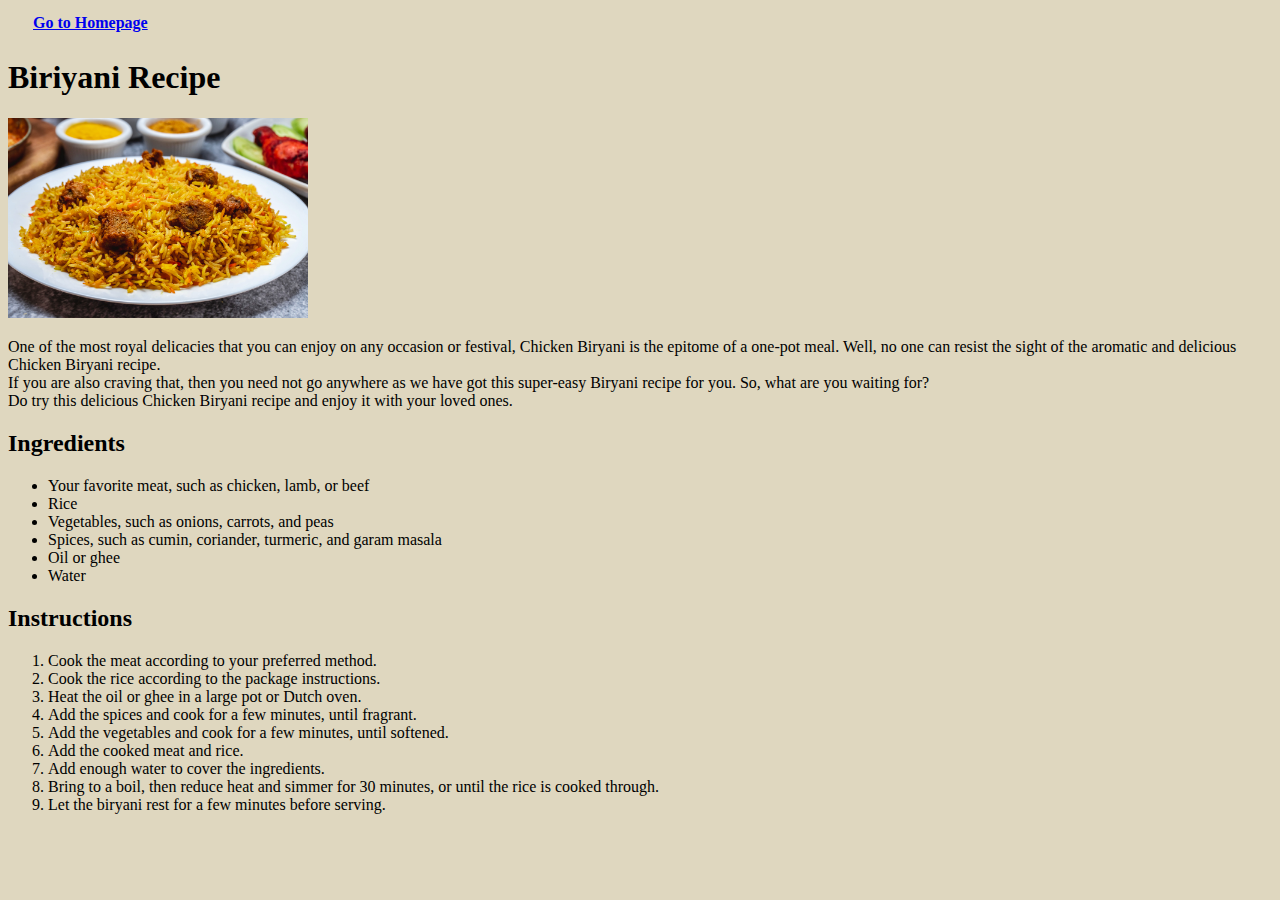
<file: Recipes/biriyani.html>
<!DOCTYPE html>
<html lang="en">
<head>
    <meta charset="UTF-8">
    <meta name="viewport" content="width=device-width, initial-scale=1.0">
    <title>Burger Recipe</title>
    <link rel="stylesheet" href="style.css">
</head>
<body>
  <header>
        
    <nav class="navigation">
        <a href="../index.html">Go to Homepage</a>

    </nav>
</header>
<h1>Biriyani Recipe</h1>
<img src="biriyani.jpg" alt="Delicious Homemade Biriyani" width="300" height="200" >
  <p>
    One of the most royal delicacies that you can enjoy on any occasion or festival, Chicken Biryani is the epitome of a one-pot meal. Well, no one can resist the sight of the aromatic and delicious Chicken Biryani recipe. <br>
    If you are also craving that, then you need not go anywhere as we have got this super-easy Biryani recipe for you. So, what are you waiting for? <br>
    Do try this delicious Chicken Biryani recipe and enjoy it with your loved ones.
  </p>

  <h2>Ingredients</h2>
  <ul>
    <li>Your favorite meat, such as chicken, lamb, or beef</li>
    <li>Rice</li>
    <li>Vegetables, such as onions, carrots, and peas</li>
    <li>Spices, such as cumin, coriander, turmeric, and garam masala</li>
    <li>Oil or ghee</li>
    <li>Water</li>
  </ul>

  <h2>Instructions</h2>
  <ol>
    <li>Cook the meat according to your preferred method.</li>
    <li>Cook the rice according to the package instructions.</li>
    <li>Heat the oil or ghee in a large pot or Dutch oven.</li>
    <li>Add the spices and cook for a few minutes, until fragrant.</li>
    <li>Add the vegetables and cook for a few minutes, until softened.</li>
    <li>Add the cooked meat and rice.</li>
    <li>Add enough water to cover the ingredients.</li>
    <li>Bring to a boil, then reduce heat and simmer for 30 minutes, or until the rice is cooked through.</li>
    <li>Let the biryani rest for a few minutes before serving.</li>
  </ol>


</body>
</html>
</file>
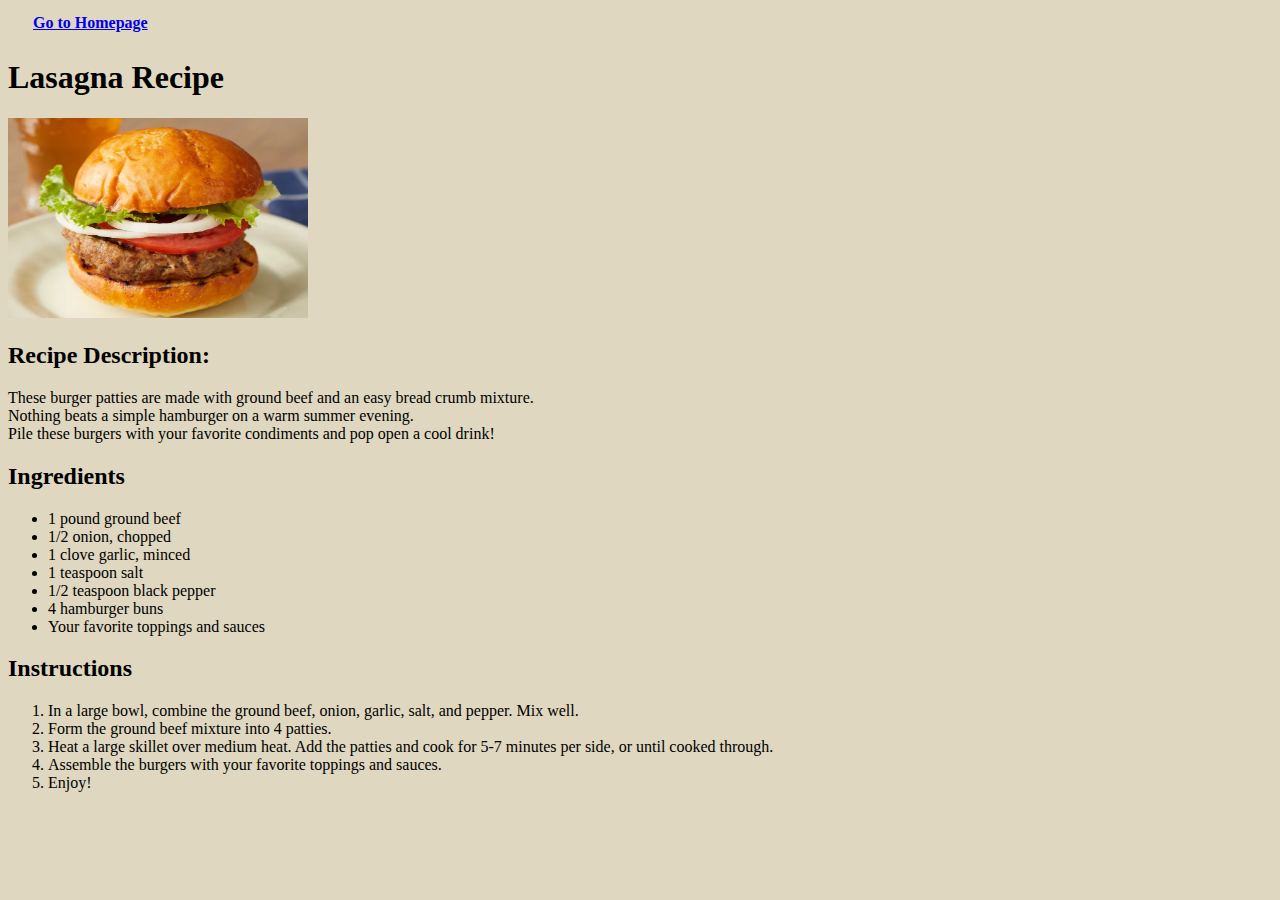
<file: Recipes/burger.html>
<!DOCTYPE html>
<html lang="en">
<head>
    <meta charset="UTF-8">
    <meta name="viewport" content="width=device-width, initial-scale=1.0">
    <title>Burger Recipe</title>
    <link rel="stylesheet" href="style.css">
</head>
<body>
  <header>
        
    <nav class="navigation">
        <a href="../index.html">Go to Homepage</a>

    </nav>
</header>

    <h1>Lasagna Recipe</h1>
    <img src="burger.webp" alt="Simple Basic Burger" width="300" height="200" >
    <h2>Recipe Description:</h2>
  
  <p>
    These burger patties are made with ground beef and an easy bread crumb mixture.<br>
    Nothing beats a simple hamburger on a warm summer evening. <br> 
    Pile these burgers with your favorite condiments and pop open a cool drink!
  </p>

  <h2>Ingredients</h2>
  <ul>
    <li>1 pound ground beef</li>
    <li>1/2 onion, chopped</li>
    <li>1 clove garlic, minced</li>
    <li>1 teaspoon salt</li>
    <li>1/2 teaspoon black pepper</li>
    <li>4 hamburger buns</li>
    <li>Your favorite toppings and sauces</li>
  </ul>

  <h2>Instructions</h2>
  <ol>
    <li>In a large bowl, combine the ground beef, onion, garlic, salt, and pepper. Mix well.</li>
    <li>Form the ground beef mixture into 4 patties.</li>
    <li>Heat a large skillet over medium heat. Add the patties and cook for 5-7 minutes per side, or until cooked through.</li>
    <li>Assemble the burgers with your favorite toppings and sauces.</li>
    <li>Enjoy!</li>
  </ol>
</body>
</html>
</file>
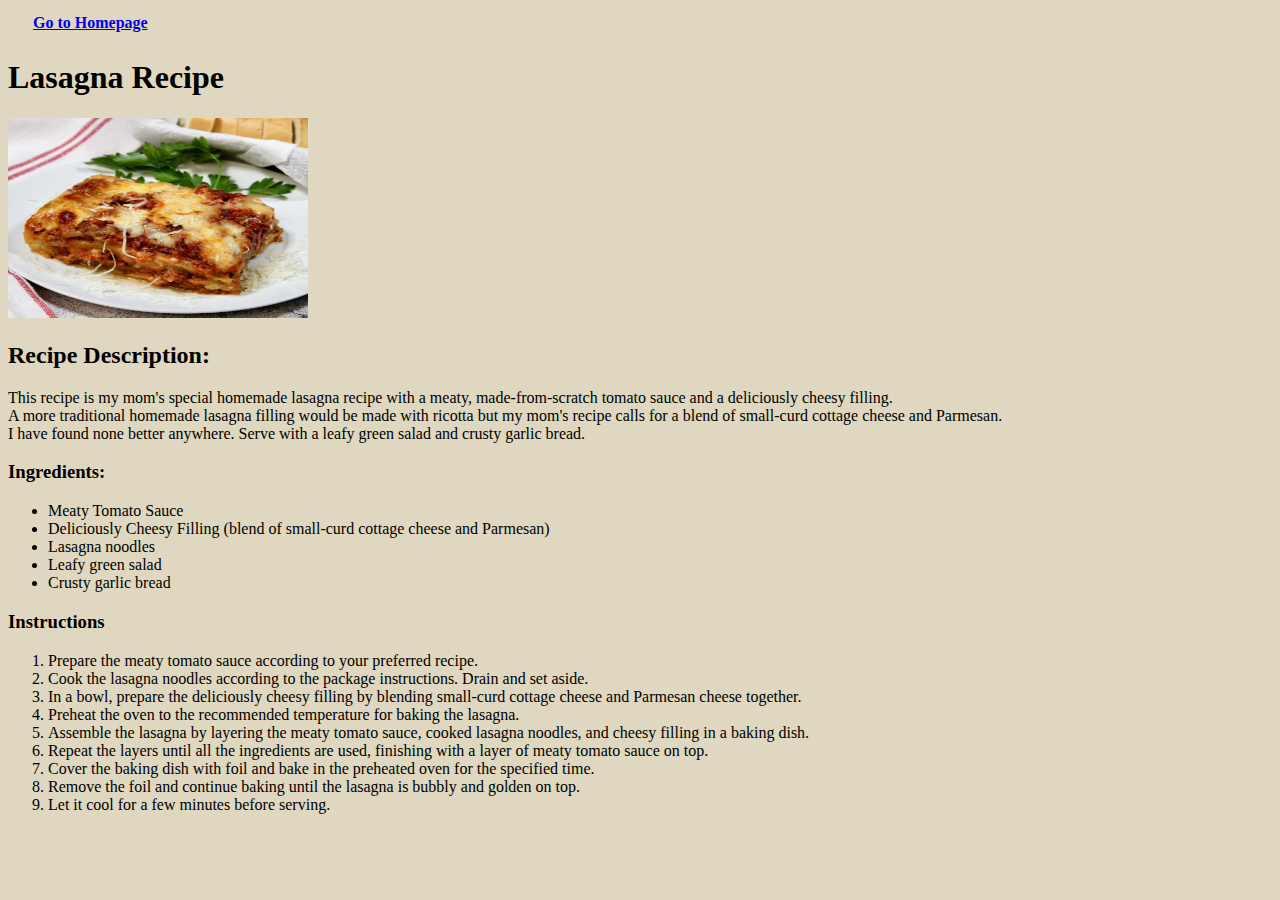
<file: Recipes/lasagna.html>
<!DOCTYPE html>
<html lang="en">
<head>
    <meta charset="UTF-8">
    <meta name="viewport" content="width=device-width, initial-scale=1.0">
    <title>Document</title>
    <link rel="stylesheet" href="style.css">
</head>
<body>
    </body>    
    <header>
        
        <nav class="navigation">
            <a href="../index.html">Go to Homepage</a>

        </nav>
    </header>

    <h1>Lasagna Recipe</h1>
    <img src="lasagna.webp" alt="Delicious Homemade Lasagna" width="300" height="200" >
    <h2>Recipe Description:</h2>
    <p>
        This recipe is my mom's special homemade lasagna recipe with a meaty, made-from-scratch tomato sauce and a deliciously cheesy filling.<br>
      A more traditional homemade lasagna filling would be made with ricotta but my mom's recipe calls for a blend of small-curd cottage cheese and Parmesan.<br>
      I have found none better anywhere. Serve with a leafy green salad and crusty garlic bread.</p>
      <h3>Ingredients:</h3>
      <ul>
        <li>Meaty Tomato Sauce</li>
        <li>Deliciously Cheesy Filling (blend of small-curd cottage cheese and Parmesan)</li>
        <li>Lasagna noodles</li>
        <li>Leafy green salad</li>
        <li>Crusty garlic bread</li>
      </ul>

      <h3>Instructions</h3>
      <ol>
        <li>Prepare the meaty tomato sauce according to your preferred recipe.</li>
        <li>Cook the lasagna noodles according to the package instructions. Drain and set aside.</li>
        <li>In a bowl, prepare the deliciously cheesy filling by blending small-curd cottage cheese and Parmesan cheese together.</li>
        <li>Preheat the oven to the recommended temperature for baking the lasagna.</li>
        <li>Assemble the lasagna by layering the meaty tomato sauce, cooked lasagna noodles, and cheesy filling in a baking dish.</li>
        <li>Repeat the layers until all the ingredients are used, finishing with a layer of meaty tomato sauce on top.</li>
        <li>Cover the baking dish with foil and bake in the preheated oven for the specified time.</li>
        <li>Remove the foil and continue baking until the lasagna is bubbly and golden on top.</li>
        <li>Let it cool for a few minutes before serving.</li>
      </ol>
</body>
</html>
</file>
<file: Recipes/style.css>
body {
        background-color: #DFD7BF;
    }
    
    header {
        color: aqua;
        text-decoration: none;
        color: #359381;
        padding: 6px 15px;
        border-radius: 20px;
        margin: 0 10px;
        font-weight: 600;
    }
</file>
